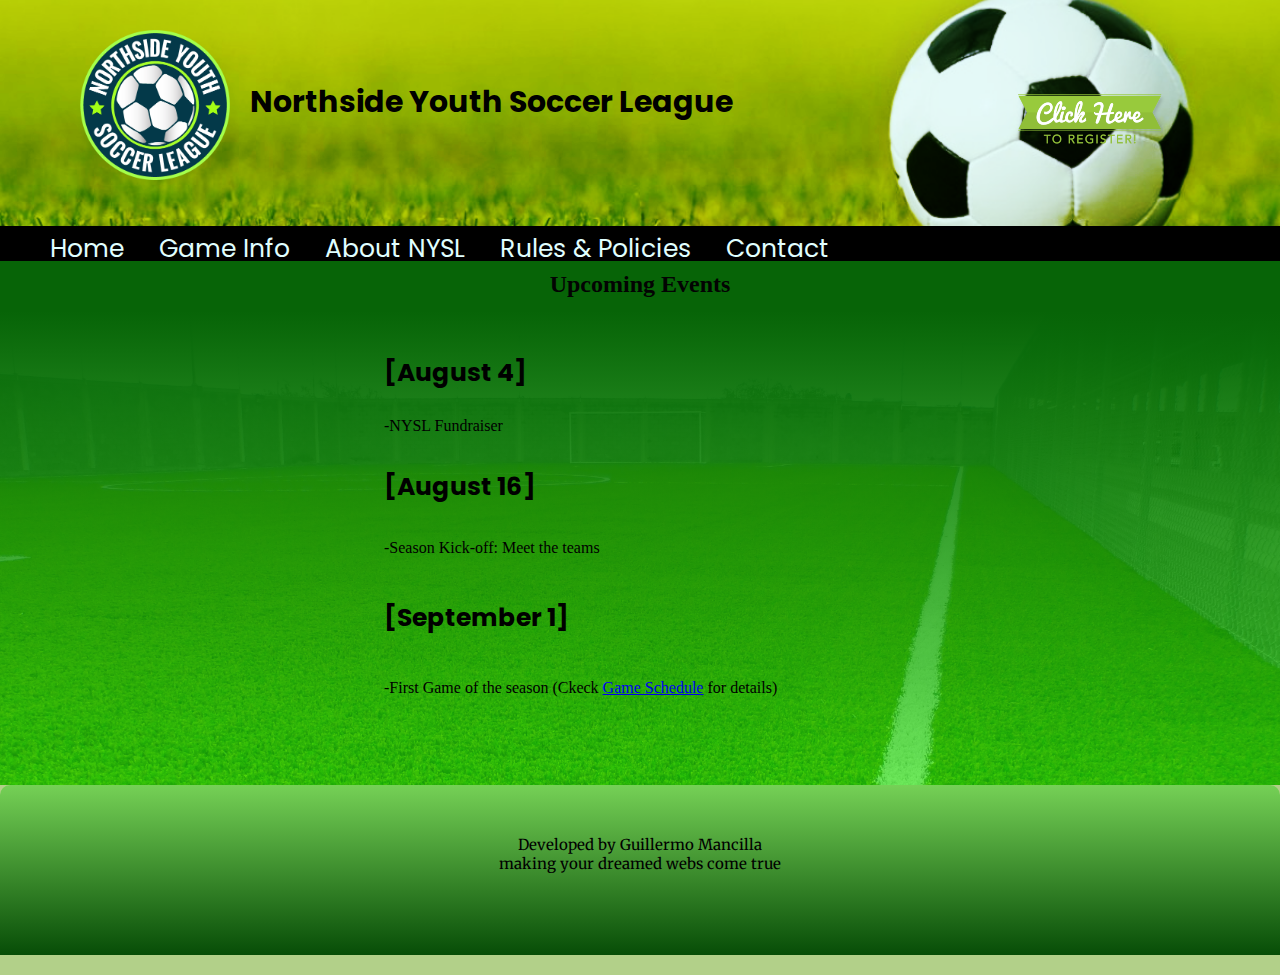
<file: index.html>
<!DOCTYPE html>
<html lang="en">
    <head>
            <meta charset="utf-8">
            <meta name="viewport "  content="width=device-width, initial-scale:1.0, maximum-scale:1">
            <link href="https://fonts.googleapis.com/css?family=Poppins&display=swap" rel="stylesheet">
            <link href="https://fonts.googleapis.com/css2?family=Merriweather:ital,wght@0,900;1,900&display=swap" rel="stylesheet">
            <link rel="preconnect" href="https://fonts.gstatic.com">
            <link rel="shortcut icon" href= "./assets/nysl_logo.png">
            <link rel="stylesheet" href="./css/index.css">
            <title>NYSL Soccer </title>
    </head>
    <body>
        <header>
            <div class="contenedor-imghead" id="imghead"> 
                <img src="./assets/nysl_logo.png" alt="fotologo" class="logo">
                <h1>Northside Youth Soccer League</h1>
            </div>    
        </header>
        <div class="boton">
            <a href="formulario.html"><img src="./assets/register1.png" alt="botonreg" class="register"></a>
        </div>
        <div class="contenedor-menu" id="barramenu">
            <nav>
                <ul>
                    <li><a href="index.html">Home</a></li>
                    <li><a href="gameInfo.html">Game Info</a></li>
                    <li><a href="about.html">About NYSL</a></li>
                    <li><a href="rules.html">Rules & Policies</a></li>
                    <li><a href="contact.html">Contact</a></li>
                </ul>
            </nav>
        </div>
        <div class="anuncio" id="anuncio">
            <h2>Upcoming Events</h2>
        </div>
        <section>
                <br>
                <h3>[August 4] </h3>
                <p>-NYSL Fundraiser</p>
                <h4>[August 16]</h4>
                <p>-Season Kick-off: Meet the teams</p>
                <h5>[September 1]</h5>
                <p>-First Game of the season (Ckeck <a href="gameInfo.html">Game Schedule</a> for details)</p>
                <br>
                <br>
                <br>
                <br>
        </section>
        <footer>        
             Developed by Guillermo Mancilla
             <br>
             making your dreamed webs come true
        </footer>        
    </body>   
</html>
</file>
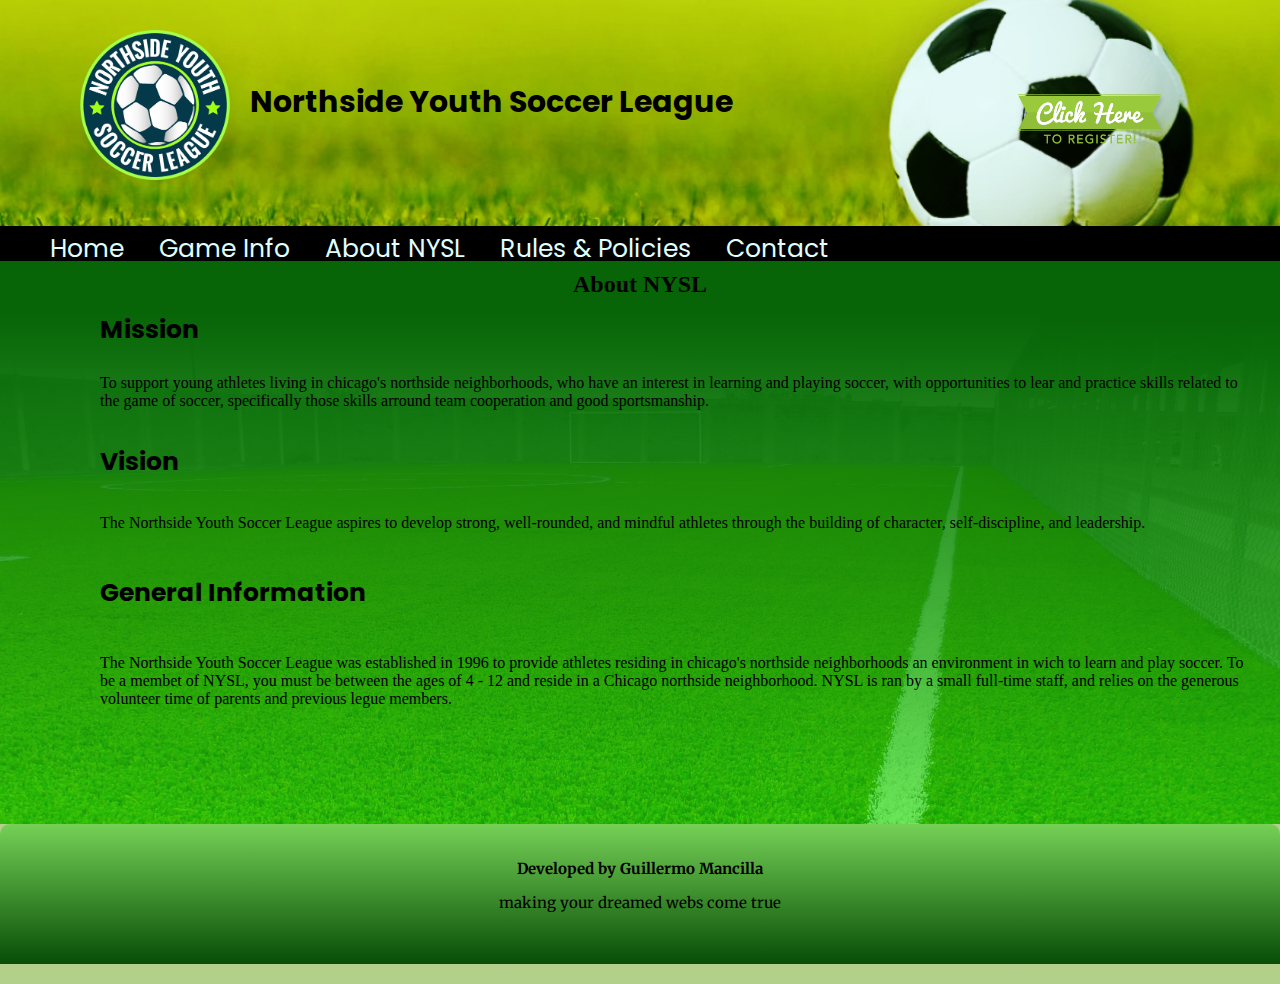
<file: about.html>
<!DOCTYPE html>

<html lang="en">
    <head>
            <meta charset="utf-8">
            <meta name="viewport "  content="width=device-width, initial-scale:1.0, maximum-scale:1">
            <link href="https://fonts.googleapis.com/css?family=Poppins&display=swap" rel="stylesheet">
            <link href="https://fonts.googleapis.com/css2?family=Merriweather:ital,wght@0,900;1,900&display=swap" rel="stylesheet">
            <link rel="preconnect" href="https://fonts.gstatic.com">
            <link rel="shortcut icon" href= "./assets/nysl_logo.png">
            <link rel="stylesheet" href="./css/about.css">
            <title>NYSL Soccer </title>
    </head>
    <body>
        <header>
                <div class="contenedor-imghead" id="imghead"> 
                        <img src="./assets/nysl_logo.png" alt="fotologo" class="logo">
                        <h1>Northside Youth Soccer League</h1>
                </div>    
        </header>
        <div class="boton">
                <a href="formulario.html"><img src="./assets/register1.png" alt="botonreg" class="register"></a>
        </div>
        <div class="contenedor-menu" id="barramenu">
                <nav>
                        <ul>
                            <li><a href="index.html">Home</a></li>
                            <li><a href="gameInfo.html">Game Info</a></li>
                            <li><a href="about.html">About NYSL</a></li>
                            <li><a href="rules.html">Rules & Policies</a></li>
                            <li><a href="contact.html">Contact</a></li>
                        </ul>
                </nav>
        </div>
        <div class="contenedor-about" id="about">
                <h2>About NYSL</h2>
        </div>
        <div class="contenedor-infoabout">
           <section>
                <h3>Mission </h3>
                <p>To support young athletes living in chicago's northside neighborhoods, who have an interest in learning and playing soccer, with opportunities to lear and practice skills related to the game of soccer, specifically those skills arround team cooperation and good sportsmanship.</p>
                <h4>Vision</h4>
                <p>The Northside Youth Soccer League aspires to develop strong, well-rounded, and mindful athletes through the building of character, self-discipline, and leadership.</p>
                <h5>General Information</h5>
                <p>The Northside Youth Soccer League was established in 1996 to provide athletes residing in chicago's northside neighborhoods an environment in wich to learn and play soccer. To be a membet of NYSL, you must be between the ages of 4 - 12 and reside in a Chicago northside neighborhood. NYSL is ran by a small full-time staff, and relies on the generous volunteer time of parents and previous legue members.</p>
           </section>
        </div>
        <footer>        
             <p> <b> Developed by Guillermo Mancilla </b> </p>
             <p> making your dreamed webs come true</p>
        </footer>        
    </body>   
</html>
</file>
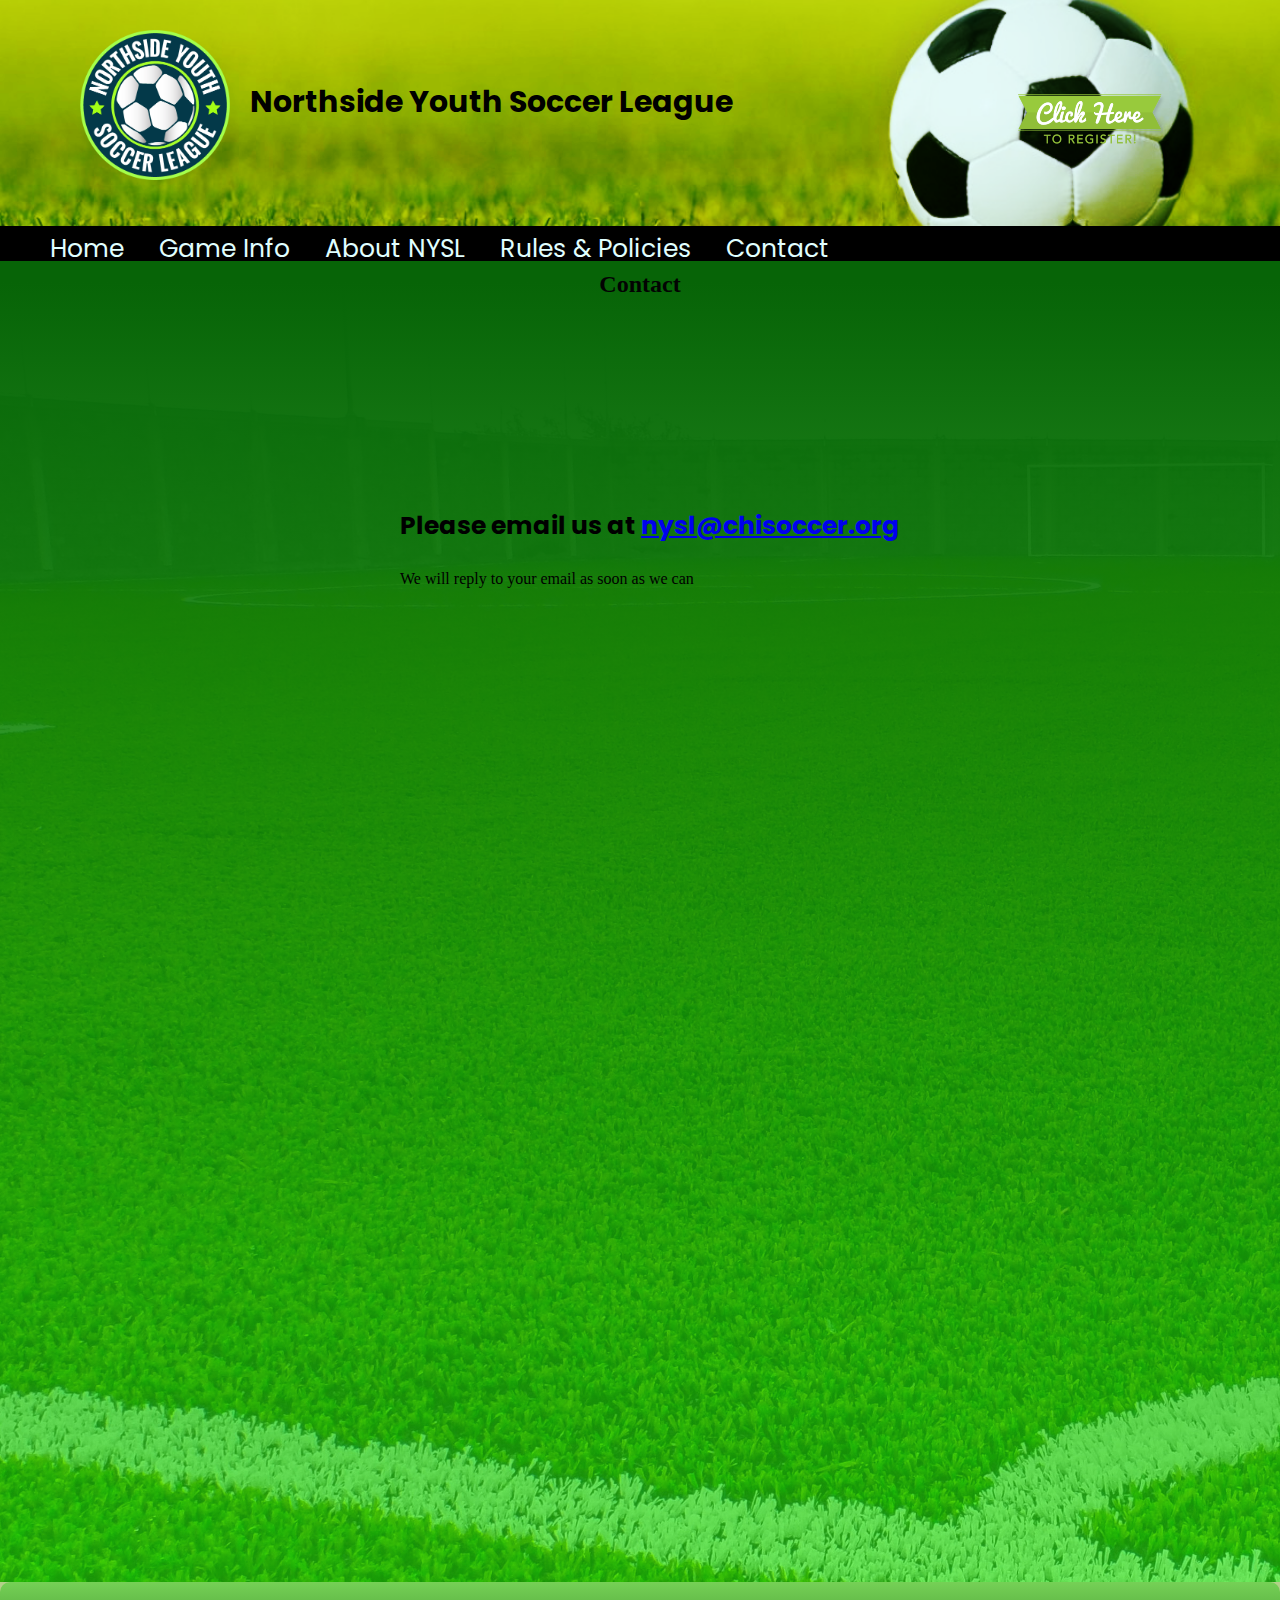
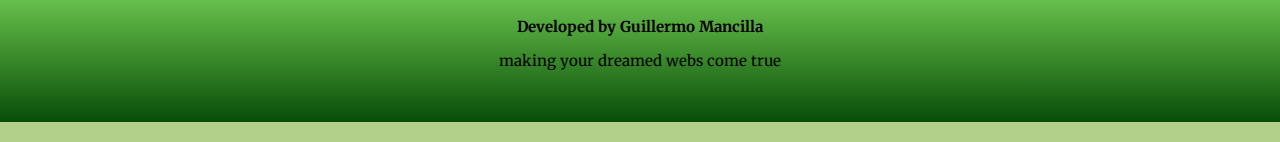
<file: contact.html>
<!DOCTYPE html>

<html lang="en">
    <head>
            <meta charset="utf-8">
            <meta name="viewport "  content="width=device-width, initial-scale:1.0, maximum-scale:1">
            <link href="https://fonts.googleapis.com/css?family=Poppins&display=swap" rel="stylesheet">
            <link href="https://fonts.googleapis.com/css2?family=Merriweather:ital,wght@0,900;1,900&display=swap" rel="stylesheet">
            <link rel="preconnect" href="https://fonts.gstatic.com">
            <link rel="shortcut icon" href= "./assets/nysl_logo.png">
            <link rel="stylesheet" href="./css/contact.css">
            <title>NYSL Soccer </title>
    </head> 
    <body> 
        <header>
            <div class="contenedor-imghead" id="imghead"> 
                <img src="./assets/nysl_logo.png" alt="fotologo" class="logo">
                <h1>Northside Youth Soccer League</h1>
            </div>    
        </header>
        <div class="boton">
            <a href="formulario.html"><img src="./assets/register1.png" alt="botonreg" class="register"></a>
        </div>
        <div class="contenedor-menu" id="barramenu">
            <nav>
                <ul>
                    <li><a href="index.html">Home</a></li>
                    <li><a href="gameInfo.html">Game Info</a></li>
                    <li><a href="about.html">About NYSL</a></li>
                    <li><a href="rules.html">Rules & Policies</a></li>
                    <li><a href="contact.html">Contact</a></li>
                </ul>
            </nav>
        </div>
        <div class="contenedor-cuerpo">
            <h2>Contact</h2>
        </div>
        <br>
        <br>
        <div class="contenedor-contacto">
            <section>
                <h3>Please email us at <a href="mailto:nysl@chisoccer.org?Subject=Soccer%20Team%20Aplication">nysl@chisoccer.org</a></h3>
                <p>We will reply to your email as soon as we can</p>
            </section>
        </div>
        <footer>        
                <p> <b> Developed by Guillermo Mancilla </b> </p>
                <p> making your dreamed webs come true</p>
        </footer>        
    </body>   
</html>
</file>
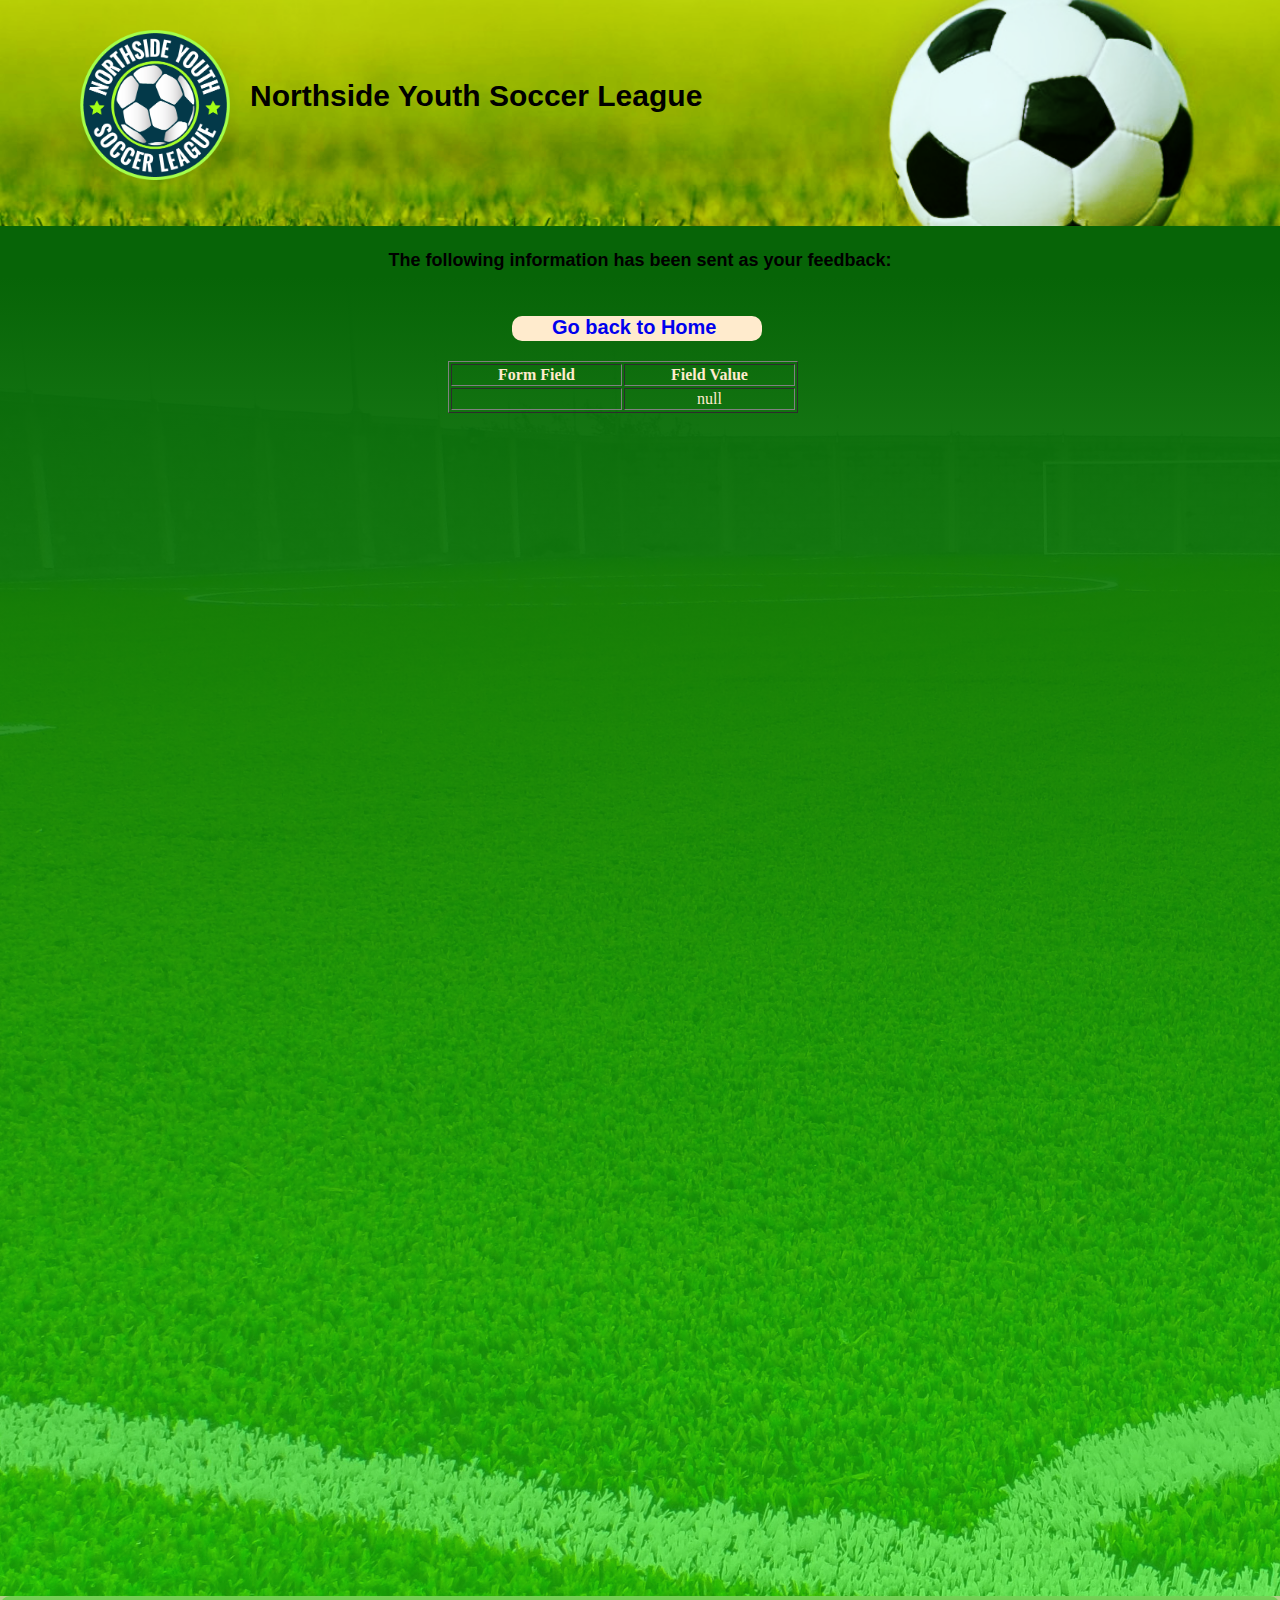
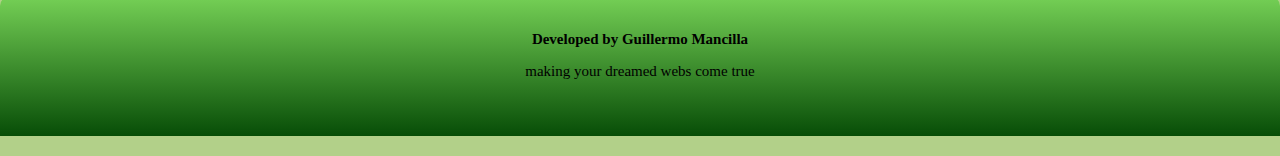
<file: formpost.html>
<!DOCTYPE html>

<html lang="es">
  <head>
  <link rel="stylesheet" href="./css/formpost.css">
  <title>Feedback Sent</title>
  </head>
  <body>
    <header>
      <div class="contenedor-imghead" id="imghead"> 
          <img src="./assets/nysl_logo.png" alt="fotologo" class="logo">
          <h1>Northside Youth Soccer League</h1>
      </div>    
    </header>
    
    </div>
    <div class="anuncio">
      <p text-align=center>&nbsp;</p>
      <h2 ><font size="+1">The following information has been sent as your
        feedback:</font></h2>
        
    </div>
    <div class="cuerpo">
      <table class="tabla" border="1" align=center width="350">
        <tr>
          <th align="center">Form Field</th>
          <th align="center">Field Value</th>
        </tr>
        <div class="menu">
          <nav>
              <ul>
                  <li><a href="index.html"><b>Go back to Home</b></a></li>
              </ul>
            </nav>

             
      <script language="javascript">

      var args = location.search.substr(1).split('&');

      console.log(args);

      for (var i = 0; i < args.length; ++i) {
        var parts = args[i].split('=');
        if (parts != null) {
          var field = parts[0];
          var value = parts[1];
          if (value == null) {
            value = "null"
          }
          else {
            value = '"' + unescape(value.replace(/\+/g, ' ')) + '"';
          }

          document.writeln('<tr><td align="center">' + field + '</td>');
          document.writeln('<td align="center">' + value + '</td></tr>');
        }
      }
      </script>

      <noscript>
      <tr><td>
      <p>You need to turn on Javascript in your browser.</p>

      <p>In Microsoft Internet Explorer 4 or greater:</p>
      <ul>
      <li>From the "Tools" menu (in IE 4, it's the "View" menu), select "Internet Options".</li>
      <li>Click on the "Security" tab.</li>
      <li>Click on the "Custom Level" button. (In IE 4, select "Custom"
      and then click on "Settings...".)</li>
      <li>Under "Active scripting" make sure "Enable" is selected.</li>
      </ul>

      <p>In Netscape version 4 or greater:</p>
      <ul>
      <li>From the <b>Edit</b> menu, select <b>Preferences</b>.</li>
      <li>In the <b>Category</b> list on the left, click on the word "Advanced".</li>
      <li>In the panel on the right, make sure "Enable JavaScript" is checked.</li>
      <li>Click the <b>OK</b> button.</li>
      </ul>

      </td></tr>
      </noscript>

      </table>
    </div>
    <footer>        
      <p> <b> Developed by Guillermo Mancilla </b> </p>
      <p> making your dreamed webs come true</p>
    </footer>  
  </body>
</html>
</file>
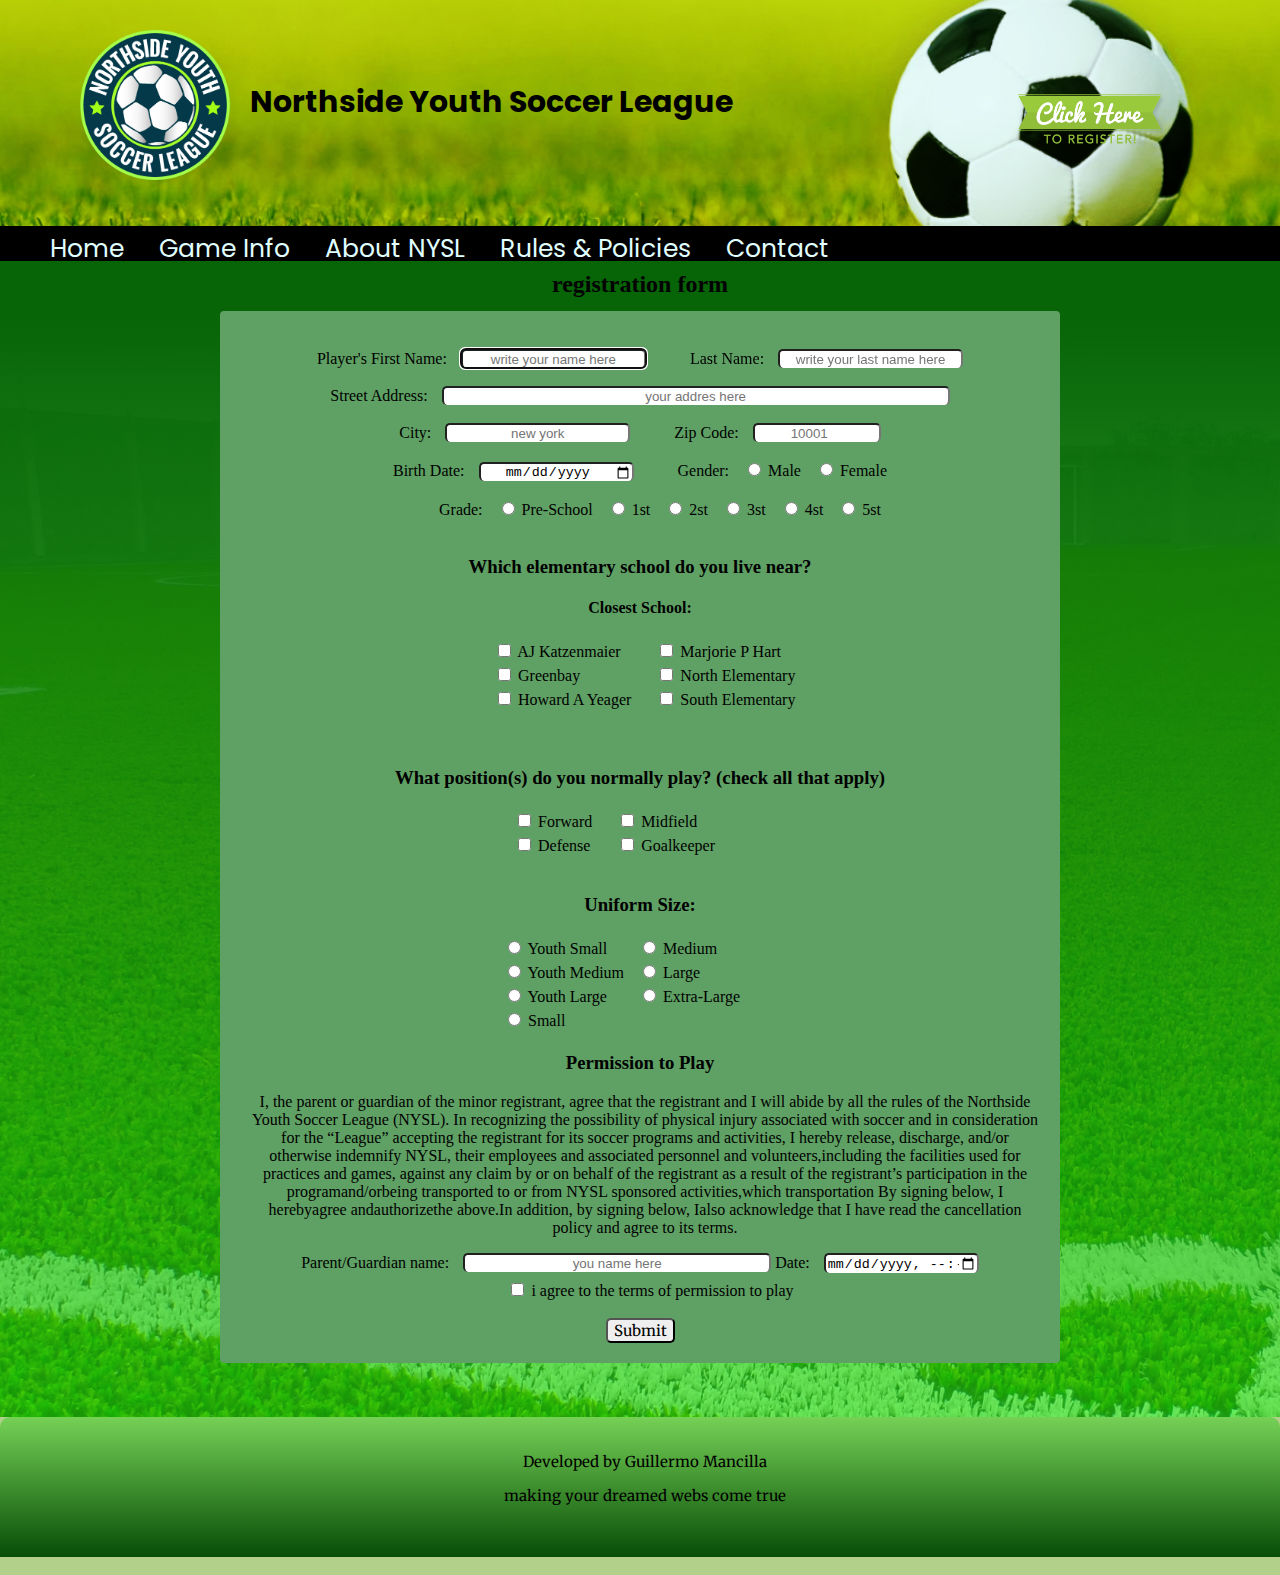
<file: formulario.html>
<!DOCTYPE html>

<html lang="en">
    <head>
            <meta charset="utf-8">
            <meta name="viewport "  content="width=device-width, initial-scale:1.0">
            <link href="https://fonts.googleapis.com/css?family=Poppins&display=swap" rel="stylesheet">
            <link href="https://fonts.googleapis.com/css2?family=Merriweather:ital,wght@0,900;1,900&display=swap" rel="stylesheet">
            <link rel="preconnect" href="https://fonts.gstatic.com">
            <link rel="shortcut icon" href= "./assets/nysl_logo.png">
            <link rel="stylesheet" href="./css/form.css">
            <title>NYSL Soccer </title>
    </head>
    <body> 
        <header>
            <div class="contenedor-imghead" id="imghead"> 
                <img src="./assets/nysl_logo.png" alt="fotologo" class="logo">
                <h1>Northside Youth Soccer League</h1>
            </div>    
        </header>
        <div class="boton">
            <a href="formulario.html"><img src="./assets/register1.png" alt="botonreg" class="register"></a>
        </div>
        <div class="contenedor-menu" id="barramenu">
            <nav>
                <ul>
                    <li><a href="index.html">Home</a></li>
                    <li><a href="gameInfo.html">Game Info</a></li>
                    <li><a href="about.html">About NYSL</a></li>
                    <li><a href="rules.html">Rules & Policies</a></li>
                    <li><a href="contact.html">Contact</a></li>
                </ul>
            </nav>
        </div>
        <div class="forma">
            <h2>registration form</h2>
        </div>
        <div class="contenedor-cuerpo">
            <form action="formpost.html" method="GET">
                <br>
                <label for="name">Player's First Name: </label>
                <input type="text" name="Name" id="name" placeholder="write your name here" required autofocus>
                <label for="lstname" class="right">Last Name: </label>
                <input type="text" name="Last Name" id="lstname" placeholder="write your last name here" required>
                <br><br>
                <label for="street">Street Address: </label>
                <input type="text" name="Street" class="street" id="street" placeholder="your addres here" maxlength="50" required>
                <br><br>
                <label for="campociudad">City: </label>
                <input type="text" name="City" id="campociudad" placeholder="new york" required>
                <label for="campocodigo" class="right">Zip Code: </label>
                <input type="number" name="Zip Code" id="campocodigo" placeholder="10001" required>
                <br><br>
                <label for="birth">Birth Date: </label>
                <input type="date" name="Birth Date" id="birth" placeholder="(mm/dd/yyyy)">
                <label for="gender" class="right">Gender: </label>
                <input type="radio" id="male" name="gender" value="male">
                <label for="male">Male</label>
                <input type="radio" id="female" name="gender" value="female">
                <label for="female">Female</label>
                <br><br>
                <label for="grade" class="right">Grade:</label>
                <input type="radio" id="preschool" name="grade" value="preschool">
                <label for="preschool">Pre-School</label>
                <input type="radio" id="1st" name="grade" value="1st">
                <label for="1st">1st</label>
                <input type="radio" id="2st" name="grade" value="2st">
                <label for="2st">2st</label>
                <input type="radio" id="3st" name="grade" value="3st">
                <label for="3st">3st</label>
                <input type="radio" id="4st" name="grade" value="4st">
                <label for="4st">4st</label>
                <input type="radio" id="5st" name="grade" value="5st">
                <label for="5st">5st</label>
                <br><br>
                <h3>Which elementary school do you live near?</h3>
                <h4>Closest School:</h4>
                <div class="cerca">
                    <table>
                        <tr>
                            <td>
                                <input type="checkbox" id="Katzenmaier" name="Closest School" value="AJ Katzenmaier">
                                <label for="Katzenmaier">AJ Katzenmaier</label>
                            </td>
                            <td>
                                <input type="checkbox" id="Hart" name="Closest School" value="Marjorie P Hart">
                                <label for="Hart">Marjorie P Hart</label>
                            </td>
                        </tr>
                        <tr>
                            <td>    
                                <input type="checkbox" id="Greenbay" name="Closest School" value="Greenbay">
                                <label for="Greenbay">Greenbay</label>
                            </td>
                            <td>
                                <input type="checkbox" id="North"  name="Closest School" value="North Elementary">
                                <label for="North">North Elementary</label>
                            </td>
                        </tr>
                        <tr>
                            <td>
                                <input type="checkbox" id="Howard" name="Closest School" value="Howard A Yeager">
                                <label for="Howard">Howard A Yeager</label>
                            </td>
                            <td>
                                <input type="checkbox" id="South" name="Closest School" value="South Elementary">
                                <label for="South">South Elementary</label>
                            </td>
                    </table>            
                </div>                
                <br><br>
                <h3>What position(s) do you normally play? (check all that apply)</h3>
                <div class="tabla1">
                    <table>
                        <tr>
                            <td>
                                <input type="checkbox" id="Forward" name="Position" value="Forward">
                                <label for="Forward">Forward</label>
                            </td>
                            <td class="medio">
                                <input type="checkbox" id="Midfield" name="Position" value="Midfield">
                                <label for="Midfield">Midfield</label>
                            </td>
                        </tr>
                        <tr>
                            <td>
                                <input type="checkbox" id="Defense" name="Position" value="Defense">
                                <label for="Defense">Defense</label>
                            </td>
                            <td>
                                <input type="checkbox" id="Goalkeeper" name="Position" value="Goalkeeper">
                                <label for="Goalkeeper">Goalkeeper</label>
                            </td>
                        </tr>
                    </table>
                </div>    
                <br>
                <h3>Uniform Size:</h3>
                <div class="tabla2">
                    <table class="segunda">
                        <tr>
                            <td class="primero">
                                <input type="radio" id="Youthsmall" name="Size" value="Youthsmall">
                                <label for="Youthsmall">Youth Small</label>
                            </td>
                            <td class="primero">
                                <input type="radio" id="Medium" name="Size" value="Medium">
                                <label for="Medium">Medium</label>
                            </td>   
                        </tr>
                        <tr>
                            <td class="segundo">
                                <input type="radio" id="YouthMedium" name="Size" value="YouthMedium">
                                <label for="YouthMedium">Youth Medium</label>
                            </td>
                            <td class="largo">
                                <input type="radio" id="Large" name="Size" value="Large">
                                <label for="Large">Large</label>
                            </td>
                        </tr>
                        <tr>
                            <td class="otro">
                                <input type="radio" id="YouthLarge" name="Size" value="YouthLarge">
                                <label for="YouthLarge">Youth Large</label>
                            </td>
                            <td class="otro">
                                <input type="radio" id="ExtraLarge"  name="Size" value="ExtraLarge">
                                <label for="ExtraLarge">Extra-Large</label>
                            </td>
                        </tr>
                        <tr>
                            <td class="Small">
                                <input type="radio" id="Small" name="Size" value="Small">
                                <label for="Small">Small</label>
                            </td>
                        </tr>
                    </table>
                </div>
                <h3>Permission to Play</h3>
                <p>I, the parent or guardian of the minor registrant, agree that the registrant and I will abide by all the rules of
                    the Northside Youth Soccer League (NYSL). In recognizing the possibility of physical injury associated with
                    soccer and in consideration for the “League” accepting the registrant for its soccer programs and activities,
                    I hereby release, discharge, and/or otherwise indemnify NYSL, their employees and associated personnel
                    and volunteers,including the facilities used for practices and games, against any claim by or on behalf of
                    the registrant as a result of the registrant’s participation in the programand/orbeing transported to or from
                    NYSL sponsored activities,which transportation
                    By signing below, I herebyagree andauthorizethe above.In addition, by signing below, Ialso acknowledge
                    that I have read the cancellation policy and agree to its terms.</p>
                <label for="parentname">Parent/Guardian name: </label>
                <input type="text" name="Parent/Guardian name" class="parentname" id="parentname" placeholder="you name here">
                <label for="date">Date: </label>
                <input type="datetime-local" name="date of register" id="date" placeholder="(mm/dd/yyyy)">
                <br>
                <input type="checkbox" id="agree" class="acepto" name="Permission" value="agree" required>
                <label for="agree">i agree to the terms of permission to play</label>
                <br><br>
                <input type="submit" class="btn" value="Submit">
            </form>
            <br><br><br>
        </div>
        <footer>        
            <p class="foot"> Developed by Guillermo Mancilla</p>
            <p class="foot"> making your dreamed webs come true</p>
        </footer>        
    </body>   
</html>
</file>
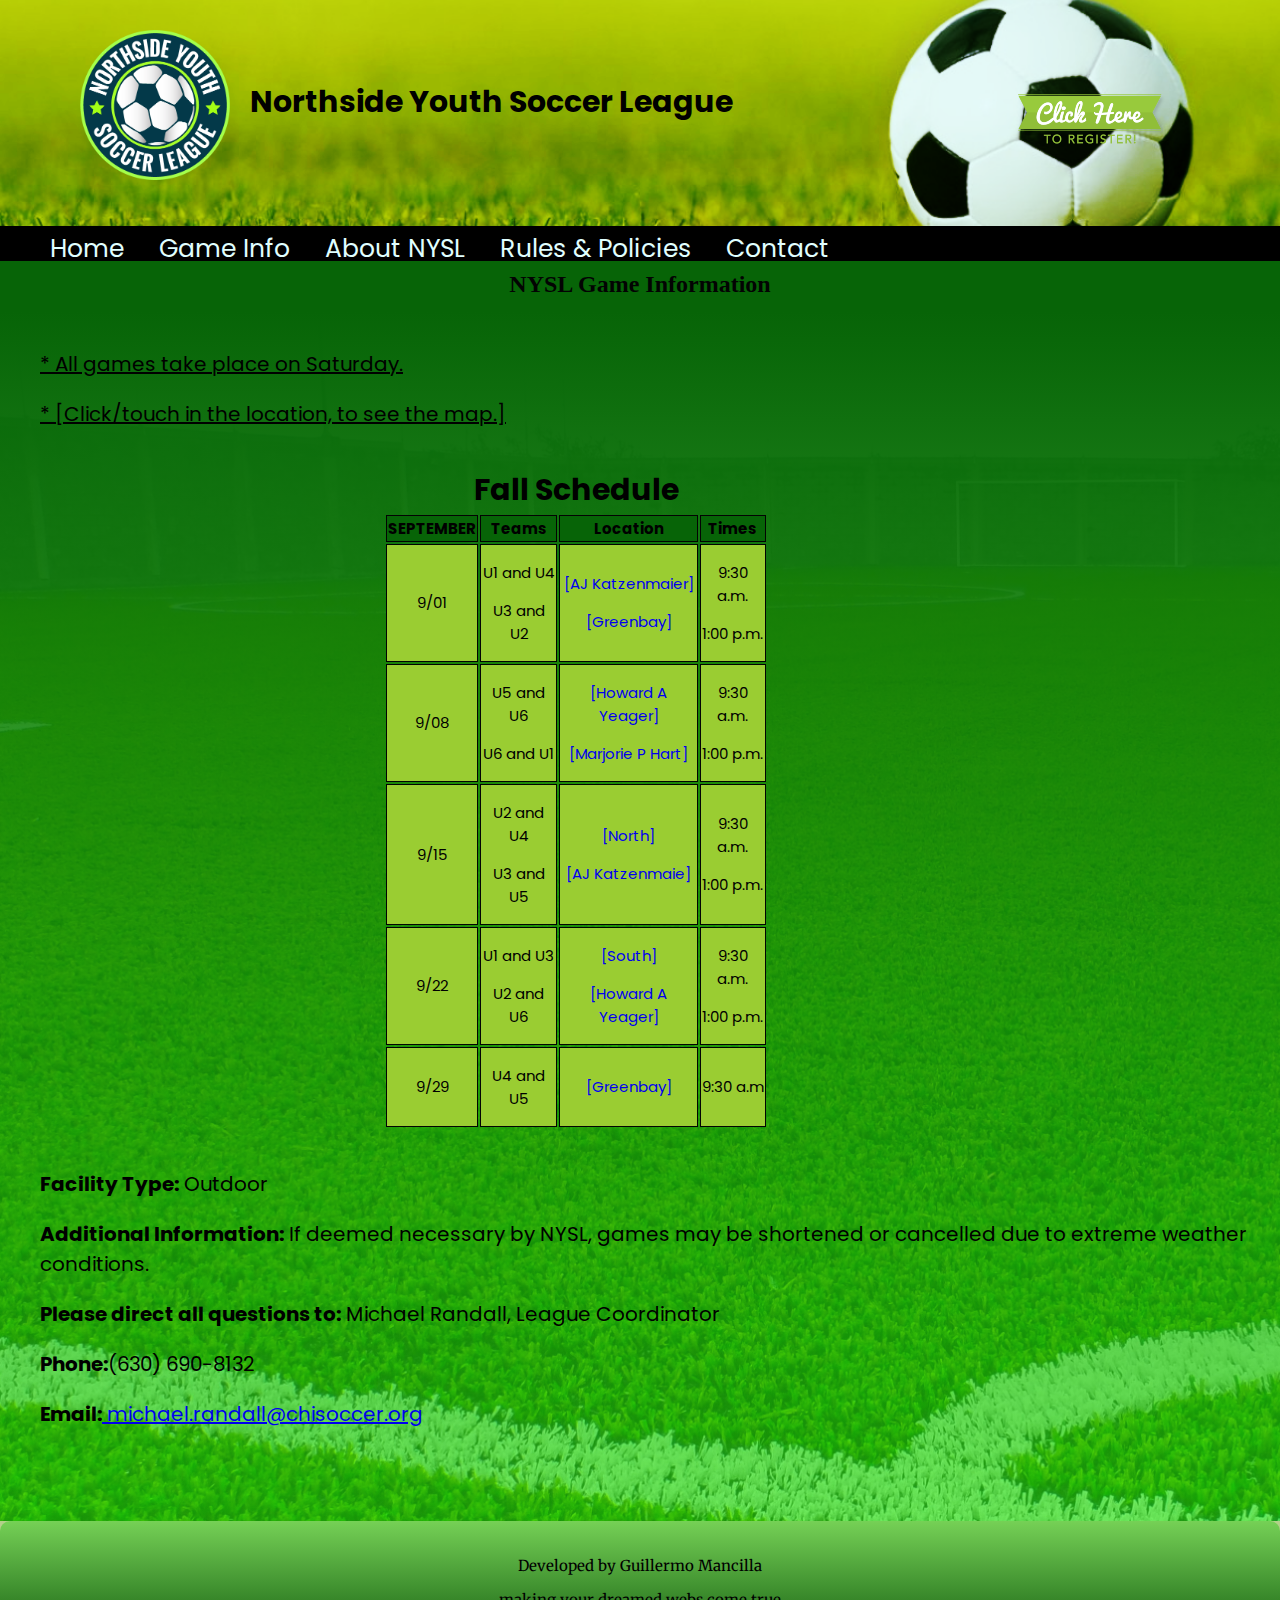
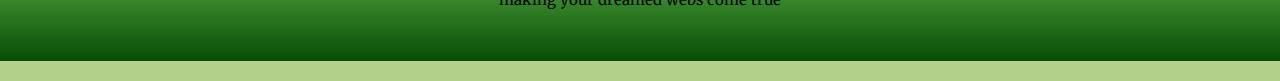
<file: gameInfo.html>
<!DOCTYPE html>

<html lang="en">
    <head>
            <meta charset="utf-8">
            <meta name="viewport "  content="width=device-width, initial-scale:1.0">
            <link href="https://fonts.googleapis.com/css?family=Poppins&display=swap" rel="stylesheet">
            <link href="https://fonts.googleapis.com/css2?family=Merriweather:ital,wght@0,900;1,900&display=swap" rel="stylesheet">
            <link rel="preconnect" href="https://fonts.gstatic.com">
            <link rel="shortcut icon" href= "./assets/nysl_logo.png">
            <link rel="stylesheet" href="./css/gameInfo.css">
            <title>NYSL Soccer </title>
    </head> 
    <body> 
        <header>
            <div class="contenedor-imghead" id="imghead"> 
                <img src="./assets/nysl_logo.png" alt="fotologo" class="logo">
                <h1>Northside Youth Soccer League</h1>
            </div>    
        </header>
        <div class="boton">
            <a href="formulario.html"><img src="./assets/register1.png" alt="botonreg" class="register"></a>
        </div>
        <div class="contenedor-menu" id="barramenu">
            <nav>
                <ul>
                    <li><a href="index.html">Home</a></li>
                    <li><a href="gameInfo.html">Game Info</a></li>
                    <li><a href="about.html">About NYSL</a></li>
                    <li><a href="rules.html">Rules & Policies</a></li>
                    <li><a href="contact.html">Contact</a></li>
                </ul>
            </nav>
        </div>
        <div class="gameinfo">
            <h2>NYSL Game Information</h2>
        </div>
        <section>
            <br>
            <p class="add">* All games take place on Saturday.</p>
            <p class="add2">* [Click/touch in the location, to see the map.]</p>
            <br>  
            <table> 
                <caption><b>Fall Schedule</b></caption>
                <thead>
                    <tr>
                        <th>SEPTEMBER</th>
                        <th>Teams</th>
                        <th>Location</th>
                        <th>Times</th>
                    </tr>
                </thead>
                <tbody>
                    <tr>
                        <td>9/01</td>
                        <td>
                            <p>U1 and U4</p>
                            <p>U3 and U2</p>
                        </td>
                        <td>
                            <a href="#modal1"><p>[AJ Katzenmaier]</p></a>
                            <a href="#modal2"><p>[Greenbay]</p></a>
                        </td>
                        <td>
                            <p>9:30 a.m.</p>
                            <p>1:00 p.m.</p>
                        </td>
                    </tr>
                    <tr>
                        <td>9/08</td>
                        <td>
                            <p>U5 and U6</p>
                            <p>U6 and U1</p>
                        </td>
                        <td>
                            <a href="#modal3"><p>[Howard A Yeager]</p></a>
                            <a href="#modal7"><p>[Marjorie P Hart]</p></a>
                        </td>
                        <td>
                            <p>9:30 a.m.</p>
                            <p>1:00 p.m.</p>
                        </td>
                    </tr>
                    <tr>
                        <td>9/15</td>
                        <td>
                            <p>U2 and U4</p>
                            <p>U3 and U5</p>
                        </td>
                        <td>
                            <a href="#modal5"><p>[North]</p></a>
                            <a href="#modal1"><p>[AJ Katzenmaie]</p></a>
                        </td>
                        <td>
                            <p>9:30 a.m.</p>
                            <p>1:00 p.m.</p>
                        </td>
                    </tr>
                    <tr>
                        <td>9/22</td>
                        <td>
                            <p>U1 and U3</p>
                            <p>U2 and U6</p>
                        </td>
                        <td>
                            <a href="#modal6"><p>[South]</p></a>
                            <a href="#modal3"><p>[Howard A Yeager]</p></a>
                        </td>
                        <td>
                            <p>9:30 a.m.</p>
                            <p>1:00 p.m.</p>
                        </td>
                    </tr>
                    <tr style="height: 80px;">
                        <td>9/29</td>
                        <td>U4 and U5</td>
                        <td><a href="#modal2">[Greenbay]</a></td>
                        <td>9:30 a.m</td>
                    </tr>
                    <tr></tr>
                </tbody>
            </table>
            <br>
            <div class="moreinfo">
                <p><b>Facility Type:</b> Outdoor</p>
                <p><b>Additional Information:</b> If deemed necessary by NYSL, games may be shortened
                    or cancelled due to extreme weather conditions.</p>
                <p><b>Please direct all questions to:</b> Michael Randall, League Coordinator</p>
            </div>
            <aside class="phone">
                <p><b>Phone:</b>(630) 690-8132</p>                          
            </aside>
            <aside class="mail">
                <p><b>Email:</b><a href="mailto:michael.randall@chisoccer.org?Subject=Soccer%20Team%20Aplication"> michael.randall@chisoccer.org</a></p>
            </aside>
            <div id="modal1" class="modal">
                <div class="modal-contenido">
                    <a href="#"><img src="./assets/cerracion1.png" style="float:right; margin-bottom: 5px;"></a>
                    <iframe src="https://www.google.com/maps/embed?pb=!1m18!1m12!1m3!1d2949.7810708171005!2d-87.86499018454475!3d42.32586807918915!2m3!1f0!2f0!3f0!3m2!1i1024!2i768!4f13.1!3m3!1m2!1s0x880f932fbc6ba7cd%3A0xcf2bbe275c6da815!2sKatzenmaier%20School!5e0!3m2!1ses!2scl!4v1610745177086!5m2!1ses!2scl" width="300" height="300" frameborder="0" style="border:0;" allowfullscreen="" aria-hidden="false" tabindex="0"></iframe>
                </div>  
            </div>
            <div id="modal2" class="modal">
                <div class="modal-contenido">
                    <a href="#"><img src="./assets/cerracion1.png" style="float:right; margin-bottom: 5px;"></a>
                    <iframe src="https://www.google.com/maps/embed?pb=!1m18!1m12!1m3!1d2950.010826048389!2d-87.87105288471344!3d42.320967845562315!2m3!1f0!2f0!3f0!3m2!1i1024!2i768!4f13.1!3m3!1m2!1s0x880f933bce5af881%3A0x740a7a7d548adce1!2sGreen%20Bay%20School%20(Pre-K)!5e0!3m2!1ses!2scl!4v1610752522837!5m2!1ses!2scl" width="300" height="300" frameborder="0" style="border:0;" allowfullscreen="" aria-hidden="false" tabindex="0"></iframe>
                </div>
            </div>
            <div id="modal3" class="modal">
                <div class="modal-contenido">
                    <a href="#"><img src="./assets/cerracion1.png" style="float:right; margin-bottom: 5px;"></a>
                    <iframe src="https://www.google.com/maps/embed?pb=!1m18!1m12!1m3!1d2950.269876673809!2d-87.85606978471355!3d42.31544224591103!2m3!1f0!2f0!3f0!3m2!1i1024!2i768!4f13.1!3m3!1m2!1s0x880feccac26b07c5%3A0x8b51fa5d6efe771a!2sHoward%20A.%20Yeager%20School%20(PREK-K)!5e0!3m2!1ses!2scl!4v1610752912322!5m2!1ses!2scl" width="300" height="300" frameborder="0" style="border:0;" allowfullscreen="" aria-hidden="false" tabindex="0"></iframe>
                </div>
            </div>
            <div id="modal5" class="modal">
                <div class="modal-contenido">
                    <a href="#"><img src="./assets/cerracion1.png" style="float:right; margin-bottom: 5px;"></a>
                    <iframe src="https://www.google.com/maps/embed?pb=!1m14!1m8!1m3!1d5938.671086171968!2d-87.646123!3d41.90714500000001!3m2!1i1024!2i768!4f13.1!3m3!1m2!1s0x0%3A0x5736e62f19086c62!2sNorth%20Elementary!5e0!3m2!1ses-419!2scl!4v1610754470236!5m2!1ses-419!2scl" width="300" height="300" frameborder="0" style="border:0;" allowfullscreen="" aria-hidden="false" tabindex="0"></iframe>
                </div>
            </div>
            <div id="modal6" class="modal">
                <div class="modal-contenido">
                    <a href="#"><img src="./assets/cerracion1.png" style="float:right; margin-bottom: 5px;"></a>
                    <iframe src="https://www.google.com/maps/embed?pb=!1m14!1m8!1m3!1d47203.099327335716!2d-87.854593!3d42.317067!3m2!1i1024!2i768!4f13.1!3m3!1m2!1s0x0%3A0x8ce88e90b96bbec1!2sSouth%20Elementary%20School%20(K-5)!5e0!3m2!1ses-419!2scl!4v1610754522866!5m2!1ses-419!2scl" width="300" height="300" frameborder="0" style="border:0;" allowfullscreen="" aria-hidden="false" tabindex="0"></iframe>
                </div>
            </div>
            <div id="modal7" class="modal">
                <div class="modal-contenido">
                    <a href="#"><img src="./assets/cerracion1.png" style="float:right; margin-bottom: 5px;"></a>
                    <iframe src="https://www.google.com/maps/embed?pb=!1m14!1m8!1m3!1d755128.398311768!2d-87.84569000000002!3d42.327164!3m2!1i1024!2i768!4f13.1!3m3!1m2!1s0x0%3A0x9a4d5f9aafd42e02!2sMarjorie%20P%20Hart%20School!5e0!3m2!1ses!2scl!4v1610760087063!5m2!1ses!2scl" width="300" height="300" frameborder="0" style="border:0;" allowfullscreen="" aria-hidden="false" tabindex="0"></iframe>
                </div>
            </div>
        <br>
        <br>
        <br>
        <br>
        </section>
        <footer>        
            <p class="foot"></p> Developed by Guillermo Mancilla</p>
            <p class="foot"> making your dreamed webs come true</p>
        </footer>        
    </body>   
</html>
</file>
<file: css/index.css>
body {
    margin: 0px;
    background-color: rgba(114, 170, 40, 0.548);
    overflow: scroll;
}
.contenedor-imghead {
    height: 250px;
    width: 100%;
    background: url("../assets/soccer+banner.png");
    background-size: cover;
    margin-top: -20px;
}
    
h1 {
    margin-left: 250px;
    margin-top: -105px;
    font-family: 'Poppins', sans-serif;
    font-size: 30px;
}
    
.logo{
    height: 150px;
    width: 150px;
    margin-top: 50px;
    margin-left: 80px;
}

.boton{
    float: right;
    margin-right: 9%;
    margin-top: -140px;
    padding-bottom: 80px;
}
    
.contenedor-menu {
    background-color: black;
    height: 35px;
    width: 100%;
    margin-top: -20px;
}
    
nav ul li {
    display: inline-flex;
    list-style-type: none;
    float: left;
    margin-top: 0px;
    margin-right: 15px;
}
    
li a {
    text-decoration: none;
    padding-left: 10px;
    font-family: 'Poppins', sans-serif;
    font-size: 25px;
    padding-right: 10px;
    color: lightcyan; 
}
    
li a:hover{
    background-color: darkgreen;
}
    
.anuncio {
    background-color: rgb(7, 100, 7);
    margin-top: -20px;
    padding: 0px;
    height: 50px;
}
    
h2 {
    text-align: center;
    color: rgb(3, 3, 3);
    padding-top: 10px;
}

section {
    background: linear-gradient(rgba(7, 100, 7),rgba(36, 230, 10, 0.637)),url("../assets/SAM_0191-2.jpg") ;
    background-size: cover;
    height: 100%;
}

h3, h4, h5 {
    font-family: 'Poppins', sans-serif;
    font-size: 25px;
    margin-left: 30%;
}

p{
    margin-left: 30%;
}

footer {
    padding-top: 50px;
    background: linear-gradient(rgb(50, 209, 29, 0.473),rgba(7, 77, 7));
    height: 120px;
    border-radius: 10px 10px 0px 0px;
    font-family: 'Merriweather', serif;
    font-size: 15px; 
    text-align: center;
}
</file>
<file: css/about.css>
body {
    margin: 0px;
    background-color: rgba(114, 170, 40, 0.548);
    overflow: scroll;
}
.contenedor-imghead {
    height: 250px;
    width: 100%;
    background: url("../assets/soccer+banner.png");
    background-size: cover;
    margin-top: -20px;
}
    
h1 {
    margin-left: 250px;
    margin-top: -105px;
    font-family: 'Poppins', sans-serif;
    font-size: 30px;
}
    
.logo{
    height: 150px;
    width: 150px;
    margin-top: 50px;
    margin-left: 80px;
}

.boton{
    float: right;
    margin-right: 9%;
    margin-top: -140px;
    padding-bottom: 80px;
}
    
.contenedor-menu {
    background-color: black;
    height: 35px;
    width: 100%;
    margin-top: -20px;
}
    
nav ul li {
    display: inline-flex;
    list-style-type: none;
    float: left;
    margin-top: 0px;
    margin-right: 15px;
}
    
li a {
    text-decoration: none;
    padding-left: 10px;
    font-family: 'Poppins', sans-serif;
    font-size: 25px;
    padding-right: 10px;
    color: lightcyan; 
}
    
li a:hover{
    background-color: darkgreen;
}
    
.contenedor-about {
    background-color: rgb(7, 100, 7);
    margin-top: -20px;
    padding: 0px;
    height: 50px;
}
    
h2 {
    text-align: center;
    color: rgb(3, 3, 3);
    padding-top: 10px;
}
    
.contenedor-infoabout {
    align-items: center;
    background: linear-gradient(rgba(7, 100, 7),rgba(36, 230, 10, 0.637)),url("../assets/SAM_0191-2.jpg") ;
    background-size: cover;
    margin-top: -25px;
    margin-right: 0px;
}

section {
    margin-left: 100px;
    padding-bottom: 100px;
    margin-right: 30px;
}
    
h3, h4, h5 {
    font-family: 'Poppins', sans-serif;
    font-size: 25px;
}
    
footer {
    padding-top: 20px;
    background: linear-gradient(rgb(50, 209, 29, 0.473),rgba(7, 77, 7));
    height: 120px;
    border-radius: 10px 10px 0px 0px;
    font-family: 'Merriweather', serif;
    font-size: 15px; 
    text-align: center;
}
</file>
<file: css/contact.css>
body {
    margin: 0px;
    background-color: rgba(114, 170, 40, 0.548);
}
    
.contenedor-imghead {
    height: 250px;
    width: 100%;
    background: url("../assets/soccer+banner.png");
    background-size: cover;
    margin-top: -20px;
}
    
h1 {
    margin-left: 250px;
    margin-top: -105px;
    font-family: 'Poppins', sans-serif;
    font-size: 30px;
}
    
.logo{
    height: 150px;
    width: 150px;
    margin-top: 50px;
    margin-left: 80px;
}

.boton{
    float: right;
    margin-right: 9%;
    margin-top: -140px;
    padding-bottom: 80px;
}
    
.contenedor-menu {
    background-color: black;
    height: 35px;
    width: 100%;
    margin-top: -20px;
}
    
nav ul li {
    display: inline-flex;
    list-style-type: none;
    float: left;
    margin-top: 0px;
    margin-right: 15px;
}
    
li a {
    text-decoration: none;
    padding-left: 10px;
    font-family: 'Poppins', sans-serif;
    font-size: 25px;
    padding-right: 10px;
    color: lightcyan; 
}
    
li a:hover{
    background-color: darkgreen;
}
    
.contenedor-cuerpo {
    background-color: rgb(7, 100, 7);
    margin-top: -20px;
    padding: 0px;
    height: 50px;
}
    
h2 {
    text-align: center;
    color: rgb(3, 3, 3);
    padding-top: 10px;
}
    
.contenedor-contacto {
    align-items: center;
    margin-top: -65px;
    background: linear-gradient(rgba(7, 100, 7),rgba(36, 230, 10, 0.637)),url("../assets/SAM_0191-2.jpg") ;
    background-size: cover;
    height: 1300px;
}

section {
    margin-left: 400px; 
    padding-top: 200px;
    padding-bottom: 200px;
    
}
    
h3 {
    font-family: 'Poppins', sans-serif;
    font-size: 25px;
}
    
footer {
    padding-top: 20px;
    background: linear-gradient(rgb(50, 209, 29, 0.473),rgba(7, 77, 7));
    height: 120px;
    border-radius: 10px 10px 0px 0px;
    font-family: 'Merriweather', serif;
    font-size: 15px; 
    text-align: center;
}
</file>
<file: css/formpost.css>
body {
    margin: 0px;
    background-color: rgba(114, 170, 40, 0.548);
    overflow: scroll;
}
.contenedor-imghead {
    height: 250px;
    width: 100%;
    background: url("../assets/soccer+banner.png");
    background-size: cover;
    margin-top: -20px;
}
    
h1 {
    margin-left: 250px;
    margin-top: -105px;
    font-family: 'Poppins', sans-serif;
    font-size: 30px;
}
    
.logo{
    height: 150px;
    width: 150px;
    margin-top: 50px;
    margin-left: 80px;
}

h2 {
    text-align: center;
    font-family: 'Gill Sans', 'Gill Sans MT', Calibri, 'Trebuchet MS', sans-serif;
    font-size: 40px;
    margin-top: -30px;
    padding-bottom: 50px;
}

.anuncio {
    background-color: rgb(7, 100, 7);
    margin-top: -20px;
    padding: 0px;
    height: 50px;
}

.menu {
    display: block;
    border: 5px black;
    border-radius: 10px;
    background: blanchedalmond;
    color: black;
    width: 250px;
    height: 25px;
    font-family: 'Gill Sans', 'Gill Sans MT', Calibri, 'Trebuchet MS', sans-serif;
    font-size: 20px;
    margin-left: 40%;
}

nav ul li {   
    list-style-type: none;
}    

li a {
    text-decoration: none;
}

.cuerpo {
    padding-top: 20px;
    background: linear-gradient(rgba(7, 100, 7),rgba(36, 230, 10, 0.637)),url("../assets/SAM_0191-2.jpg") ;
    background-size: cover;
    height: 1300px;
}

.tabla {
    color: blanchedalmond;
    margin-left: 35%;
}

footer {
    padding-top: 20px;
    background: linear-gradient(rgb(50, 209, 29, 0.473),rgba(7, 77, 7));
    height: 120px;
    border-radius: 10px 10px 0px 0px;
    font-family: 'Merriweather', serif;
    font-size: 15px; 
    text-align: center;
}

table {
    margin-top: 20px;
}
</file>
<file: css/form.css>
body {
    margin: 0px;
    background-color: rgba(114, 170, 40, 0.548);
    overflow: scroll;
}
.contenedor-imghead {
    height: 250px;
    width: 100%;
    background: url("../assets/soccer+banner.png");
    background-size: cover;
    margin-top: -20px;
}
    
h1 {
    margin-left: 250px;
    margin-top: -105px;
    font-family: 'Poppins', sans-serif;
    font-size: 30px;
}
    
.logo{
    height: 150px;
    width: 150px;
    margin-top: 50px;
    margin-left: 80px;
}

.boton{
    float: right;
    margin-right: 9%;
    margin-top: -140px;
    padding-bottom: 80px;
}
    
.contenedor-menu {
    background-color: black;
    height: 35px;
    width: 100%;
    margin-top: -20px;
}
    
nav ul li {
    display: inline-flex;
    list-style-type: none;
    float: left;
    margin-top: 0px;
    margin-right: 15px;
}
    
li a {
    text-decoration: none;
    padding-left: 10px;
    font-family: 'Poppins', sans-serif;
    font-size: 25px;
    padding-right: 10px;
    color: lightcyan; 
}
   
li a:hover{
    background-color: darkgreen;
}

.forma {
    background-color: rgb(7, 100, 7);
    margin-top: -20px;
    padding: 0px;
    height: 50px;
}

h2 {
    text-align: center;
    color: rgb(3, 3, 3);
    padding-top: 10px;
}

.contenedor-cuerpo {
    background: linear-gradient(rgba(7, 100, 7),rgba(36, 230, 10, 0.637)),url("../assets/SAM_0191-2.jpg") ;
    background-size: cover;
}

form {
    width: 800px;
	background: rgb(95, 160, 100);
	padding: 20px;
    margin: auto;
    border-radius: 4px;
    text-align: center;
}

input[type=text] {
    border-bottom: 2px black;
    border-radius: 5px;
    text-align: center;
    margin-left: 10px;
}

input[type=number] {
    border-bottom: 2px black;
    border-radius: 5px;
    width: 120px;
    text-align: center;
    margin-left: 10px;
}

input[type=date] {
    border-bottom: 2px black;
    border-radius: 5px;
    width: 150px;
    text-align: center;
    margin-left: 10px;
}

input[type=datetime-local] {
    border-bottom: 2px black;
    border-radius: 5px;
    width: 150px;
    text-align: center;
    margin-left: 10px;
}

.cerca {
    text-align: left;
    margin-left: 230px;
}

.tabla1 {
    text-align: left;
    margin-left: 250px;
}

.tabla2  {
    text-align: left;
    margin-left: 250px;
}

.right {
    margin-left: 40px;
} 

input[type=radio]{
    margin-left: 15px;
}

input[type=checkbox]{
    margin-left: 25px;
}

.street {
    width: 500px;
}

.parentname {
    width: 300px;
}

p {
    margin-left: 10px;
}

.acepto {
    margin-top: 10px;
}

.btn {
    border-radius: 5px;
    font-family: 'Merriweather', serif;
    font-size: 15px;
}

footer {
    padding-top: 20px;
    background: linear-gradient(rgb(50, 209, 29, 0.473),rgba(7, 77, 7));
    height: 120px;
    border-radius: 10px 10px 0px 0px;
    font-family: 'Merriweather', serif;
    font-size: 15px; 
    text-align: center;
}
</file>
<file: css/gameInfo.css>
body {
    margin: 0px;
    background-color: rgba(114, 170, 40, 0.548);
    overflow: scroll;
    
}

.contenedor-imghead {
    height: 250px;
    width: 100%;
    background: url("../assets/soccer+banner.png");
    background-size: cover;
    margin-top: -20px;
}

h1 {
    margin-left: 250px;
    margin-top: -105px;
    font-family: 'Poppins', sans-serif;
    font-size: 30px;
}

.logo{
    height: 150px;
    width: 150px;
    margin-top: 50px;
    margin-left: 80px;
}

.boton{
    float: right;
    margin-right: 9%;
    margin-top: -140px;
    padding-bottom: 80px;
}

.contenedor-menu {
    background-color: black;
    height: 35px;
    width: 100%;
    margin-top: -20px;
}

nav ul li {
    display: inline-flex;
    list-style-type: none;
    float: left;
    margin-top: 0px;
    margin-right: 15px;
}

li a {
    text-decoration: none;
    padding-left: 10px;
    font-family: 'Poppins', sans-serif;
    font-size: 25px;
    padding-right: 10px;
    color: lightcyan; 
}

li a:hover{
    background-color: darkgreen;
}

.gameinfo {
    background-color: rgb(7, 100, 7);
    margin-top: -20px;
    padding: 0px;
    height: 50px;
}

h2 {
    text-align: center;
    color: rgb(3, 3, 3);
    padding-top: 10px;
}

.add {
    text-decoration: underline;
    font-family: 'Poppins', sans-serif;
    font-size: 20px;
    margin-left: 40px;
}

.add2 {
     text-decoration: underline;
     font-family: 'Poppins', sans-serif;
     font-size: 20px;
     margin-left: 40px;
 }

section {
    
    background: linear-gradient(rgba(7, 100, 7),rgba(36, 230, 10, 0.637)),url("../assets/SAM_0191-2.jpg") ;
    background-size: cover;
}

caption {
    font-family: 'Poppins', sans-serif;
    font-size: 30px;
}

tr, th, td {
    border: rgb(3, 3, 3) 1px solid;
    text-align: center;
    margin-left: 10px;
    margin-right: 10px;
    
}

tbody {
    margin-left: 10px;
    background-color: yellowgreen;
}

table {
    margin-left: 30%;
    font-family: 'Poppins', sans-serif;
    font-size: 15px;
    width: 30%;
}

tr th {
    background-color: rgb(7, 100, 7);
}

.modal-contenido{
    background-color:yellowgreen;
    width:300px;
    padding: 10px 20px;
    margin: 10% auto;
    position: relative;
  }
  .modal{
    background-color: rgba(0,0,0,.8);
    position:fixed;
    top:0;
    right:0;
    bottom:0;
    left:0;
    opacity:0;
    pointer-events:none;
  }
  #modal1:target{
    opacity:1;
    pointer-events:auto;
    transition: all 0.5s;
  }

  #modal2:target{
    opacity:1;
    pointer-events:auto;
    transition: all 0.5s;
  }

  #modal3:target{
    opacity:1;
    pointer-events:auto;
    transition: all 0.5s;
  }

  #modal5:target{
    opacity:1;
    pointer-events:auto;
    transition: all 0.5s;
  }

  #modal6:target{
    opacity:1;
    pointer-events:auto;
    transition: all 0.5s;
  }

  #modal7:target{
    opacity:1;
    pointer-events:auto;
    transition: all 0.5s;
  }

.moreinfo {
    font-family: 'Poppins', sans-serif;
    font-size: 20px;
    margin-left: 40px;
}

.mail{
    margin-left: 40px;
    font-family: 'Poppins', sans-serif;
    font-size: 20px;
}

.phone {
    font-family: 'Poppins', sans-serif;
    font-size: 20px;
    margin-left: 40px;
}

.modal-contenido a{
    text-decoration: none;
}

td a{
    text-decoration: none;
}

footer {
    padding-top: 20px;
    background: linear-gradient(rgb(50, 209, 29, 0.473),rgba(7, 77, 7));
    height: 120px;
    border-radius: 10px 10px 0px 0px;
    font-family: 'Merriweather', serif;
    font-size: 15px; 
    text-align: center;
}
</file>
